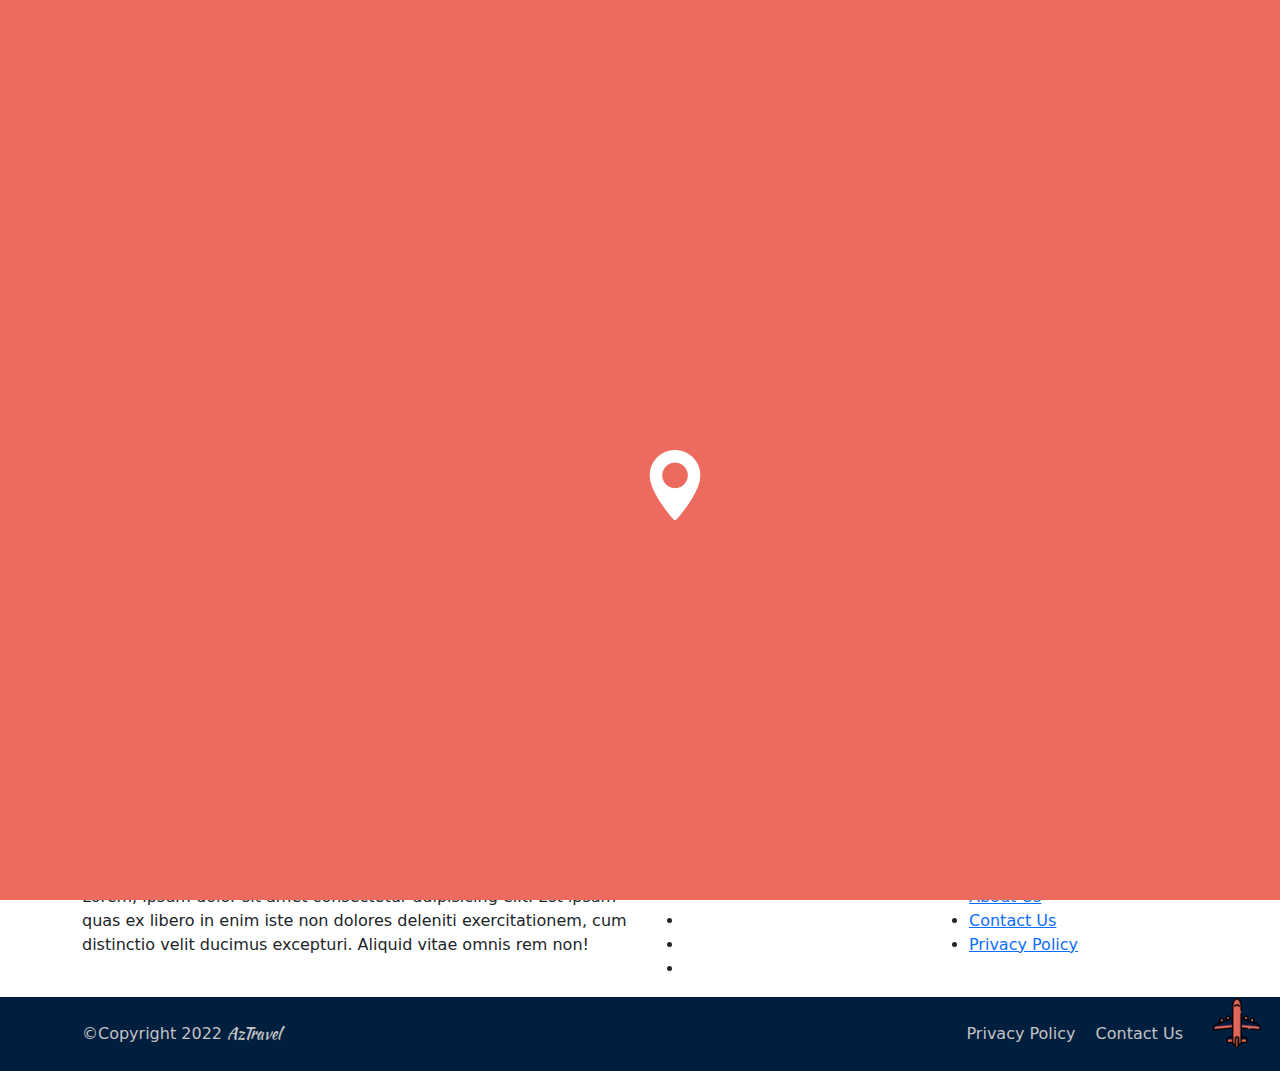
<file: about.html>
<!DOCTYPE html>
<html lang="en">

<head>
    <meta charset="UTF-8">
    <meta http-equiv="X-UA-Compatible" content="IE=edge">
    <meta name="viewport" content="width=device-width, initial-scale=1.0">
    <title>Document</title>
    <link href="https://fonts.googleapis.com/css2?family=Kaushan+Script&display=swap" rel="stylesheet">
    <link rel="stylesheet" href="https://pro.fontawesome.com/releases/v5.10.0/css/all.css"
        integrity="sha384-AYmEC3Yw5cVb3ZcuHtOA93w35dYTsvhLPVnYs9eStHfGJvOvKxVfELGroGkvsg+p" crossorigin="anonymous" />
    <link rel="stylesheet" href="vendors/bootstrap.css">
    <link rel="stylesheet" href="css/style.css">
</head>

<body>

    <div id="myLoader">

        <img class="pin" src="img/pin (1).png" alt="">
    </div>

      <!-- Header starts here -->

      <header id="header">
        <div class="container70">
            <div class="d-flex justify-content-between align-items-center">

                <!-- header-logo starts here -->
                <div class="header-logo ">
                    <div class=" d-flex align-items-center ">

                       
                            <img src="img/logo-new.png" alt="">

                            <h4>
                                Az<span>Travel</span>
                            </h4>
                     


                    </div>

                </div>
                <!-- header-logo ends here -->

                <!-- header-text starts here -->

                <div class="header-text">
                    <ul class="d-flex">

                        <li>
                            <a href="index.html">
                                Home

                            </a>
                        </li>

                        <li>
                            <a href="tours.html">
                                Destinations

                            </a>
                        </li>

                        <li>
                            <a href="#">
                                Experience

                            </a>
                        </li>

                        <li>
                            <a href="about.html">
                                About Us

                            </a>
                        </li>

                        <li>
                            <a href="contact.html">
                                Contact

                            </a>
                        </li>
                    </ul>

                </div>
                <!-- header-text ends here -->

                <!-- header-icons starts here -->
                <div class="header-icons">

                    <div class="d-flex">


                        <!-- header-language starts here -->
                        <div class="header-language">
                            <div class="language-top">
                                <div class="d-flex">
                                    <div class="language-left">

                                        <img class="img-fluid" src="img/1.png" alt="">
                                    </div>

                                    <span>ENG</span>
                                </div>
                            </div>


                            <div class="language-dropdown">


                                <div class="container">
                                    <ul>
                                        <li>

                                            <div class="languages">
                                                <div class="language-left">

                                                    <img class="img-fluid" src="img/2.png" alt="">


                                                </div>
                                                <span>
                                                    Azerbaijani
                                                </span>
                                            </div>


                                        </li>
                                        <li>

                                            <div class="languages">
                                                <div class="language-left">

                                                    <img class="img-fluid" src="img/3.png" alt="">
                                                </div>
                                                <span>
                                                    Russian
                                                </span>
                                            </div>



                                        </li>
                                    </ul>
                                </div>


                            </div>
                        </div>
                        <!-- header-language ends here -->

                        <!-- header-search starts here -->
                        <div class="header-search">

                            <div class="search-top">
                                <div class="search-icon active-icon">
                                    <i class="fas fa-search"></i>

                                </div>

                                <div class="x-icon">
                                    <i class="fas fa-search-minus"></i>
                                </div>

                            </div>


                            <div class="search-dropdown">

                                <div class="container">
                                    <div class="myInput">
                                        <div class="d-flex justify-content-between">
                                            <input type="text">
                                            <i class="fas fa-search"></i>

                                        </div>

                                    </div>
                                </div>

                            </div>
                        </div>
                        <!-- header-search ends here -->

                        <div class="header-login">
                            <a href="#"> Login</a>


                        </div>

                        <div class="header-signUp">
                            <a href="#">Sign up</a>
                        </div>


                    </div>
                </div>
                <!-- header-icons ends here -->


                <div class="header-mobile">

                    <img class="drop-image" src="img/menu.png" alt="">



                </div>

                <div class="mobile-drop">


                    <div class="drop-close">
                        <img src="img/cancel.png" alt="">
                    </div>
                    <div class="drop-top">

                        <input type="text">
                        <i class="fas fa-search"></i>




                    </div>

                    <ul>
                        <li><a href="#">Destinations</a></li>
                        <li><a href="#">Experience</a></li>
                        <li><a href="#">About Us</a></li>
                        <li><a href="#">Contact</a></li>
                        <li><a href="#">Login</a></li>
                        <li><a href="#">Sign up</a></li>

                    </ul>

                </div>


            </div>

        </div>
    </header>
    <!-- Header ends here -->



    <!-- BacFixed start -->
    <section id="aboutFixed">
        <div class="container">
            <div class="row align-items-center justify-content-between">
                <div class="text">

                    <h2>About Us</h2>
                </div>
            </div>
        </div>

    </section>
    <!-- BacFixed end -->
    <!-- Intro start -->
    <section id="intro">
        <div class="container">
            <div class="row">
                <div class="col-lg-6">
                    <div class="text">
                        <span>GET TO KNOW</span>
                        <h1>Our Intro</h1>
                        <p class="desc">
                            The Republic of Azerbaijan is located in the east of the South Caucasus, south-west of the
                            Caspian Sea. The total area of 86 sq. km. The territory of the Azerbaijan Republic is from
                            north to south for 440 km and from west to east - 450 km. Azerbaijan shares borders with
                            Russia in the north (390 km), Georgia to the north-west (471 km), with Armenia in the west
                            (471 km), with Turkey in the south-west (15 km) and Iran in the south (765 km ). The length
                            of the land borders of the republic is 2647 km, 816 km sea borders.
                            <br>
                            <br>

                            <strong>
                            The capital of Azerbaijan, Baku city.
                                
                            </strong>

                            <br>
                            <br>


                            Nearly half of the territory of Azerbaijan occupied by mountains. In the north - the ridge
                            of the Greater Caucasus in the south - the ridge of the Lesser Caucasus and the Kura
                            lowlands in the south-east - Talish Mountains. The major minerals of the country - oil, gas,
                            polimetal, the deposits of iron, aluminum, cobalt, mineral water. On the territory of the
                            Republic of Azerbaijan there are 8 climatic zones out of 11 possible. The territory of the
                            republic has numerous river resources, rich in flora and rare fauna.

                            The first Azerbaijan Democratic Republic on the territory of Azerbaijan was proclaimed on 28
                            May 1918 and lasted 23 months. April 28, 1920 in the Azerbaijan was established Soviet power
                            and it lasted until 1991. October 18, 1991 the Milli Majlis of the Republic of Azerbaijan
                            adopted the Constitutional Act on State Independence of Azerbaijan Republic and proclaimed
                            himself the heritor of Azerbaijan Democratic Republic.
                        </p>
                    </div>
                </div>
                <div class="col-lg-6">
                    <div class="imgWrapper">
                        <div class="imgbox">
                            <img class="img-fluid" src="img/maxresdefault.jpg" alt="">
                        </div>
                    </div>
                </div>
            </div>
        </div>
    </section>
    <!-- Intro end -->

    <footer id="footer">

        <!-- footer-top starts here -->
        <div class="footer-top">
            <div class="container">
                <div class="row">
                    <div class="col-6">
                        <div class="footer-about">
                            <h4>
                                About Us
                            </h4>

                            <span>Lorem, ipsum dolor sit amet consectetur adipisicing elit. Est ipsam quas ex libero in
                                enim iste non dolores deleniti exercitationem, cum distinctio velit ducimus excepturi.
                                Aliquid vitae omnis rem non!</span>
                        </div>
                    </div>

                    <div class="col-3">
                        <div class="footer-socials">

                            <h4>
                                Follow Us :
                            </h4>
                            <ul class="social-icons">
                                <li><a class="facebook" href="#"><i class="fab fa-facebook-f"></i></a></li>
                                <li><a class="twitter" href="#"><i class="fab fa-twitter"></i></a></li>
                                <li><a class="dribbble" href="#"><i class="fab fa-dribbble"></i></a></li>
                                <li><a class="linkedin" href="#"><i class="fab fa-linkedin"></i></a></li>
                            </ul>
                        </div>
                    </div>

                    <div class="col-3">
                        <div class="footer-quicks">
                            <h4>Quick Links</h4>
                            <ul class="footer-links">
                                <li><a href="#">About Us</a></li>
                                <li><a href="#">Contact Us</a></li>
                                <li><a href="#">Privacy Policy</a></li>
                            </ul>
                        </div>

                    </div>
                </div>
            </div>

        </div>
        <!-- footer-top starts here -->


        <!-- footer-copyright start -->

        <div class="footer-copyright">
            <div class="container">
                <div class="d-flex justify-content-between align-items-center">

                    <div class="copyright-left">
                        <span>

                            ©Copyright 2022 <a href="#">AzTravel</a>
                        </span>
                    </div>

                    <div class="copyright-right">
                        <a href="#">
                            Privacy Policy
                        </a>

                        <a href="#">
                            Contact Us
                        </a>
                    </div>

                </div>
            </div>
        </div>


        <!-- footer-copyright end -->

    </footer>


    <div class="scrollBtn">
        <img src="img/airplane.png" alt="">

    </div>

    <script src="vendors/jquery-3.6.0.js"></script>
    <script src="js/main.js"></script>

</body>

</html>
</file>
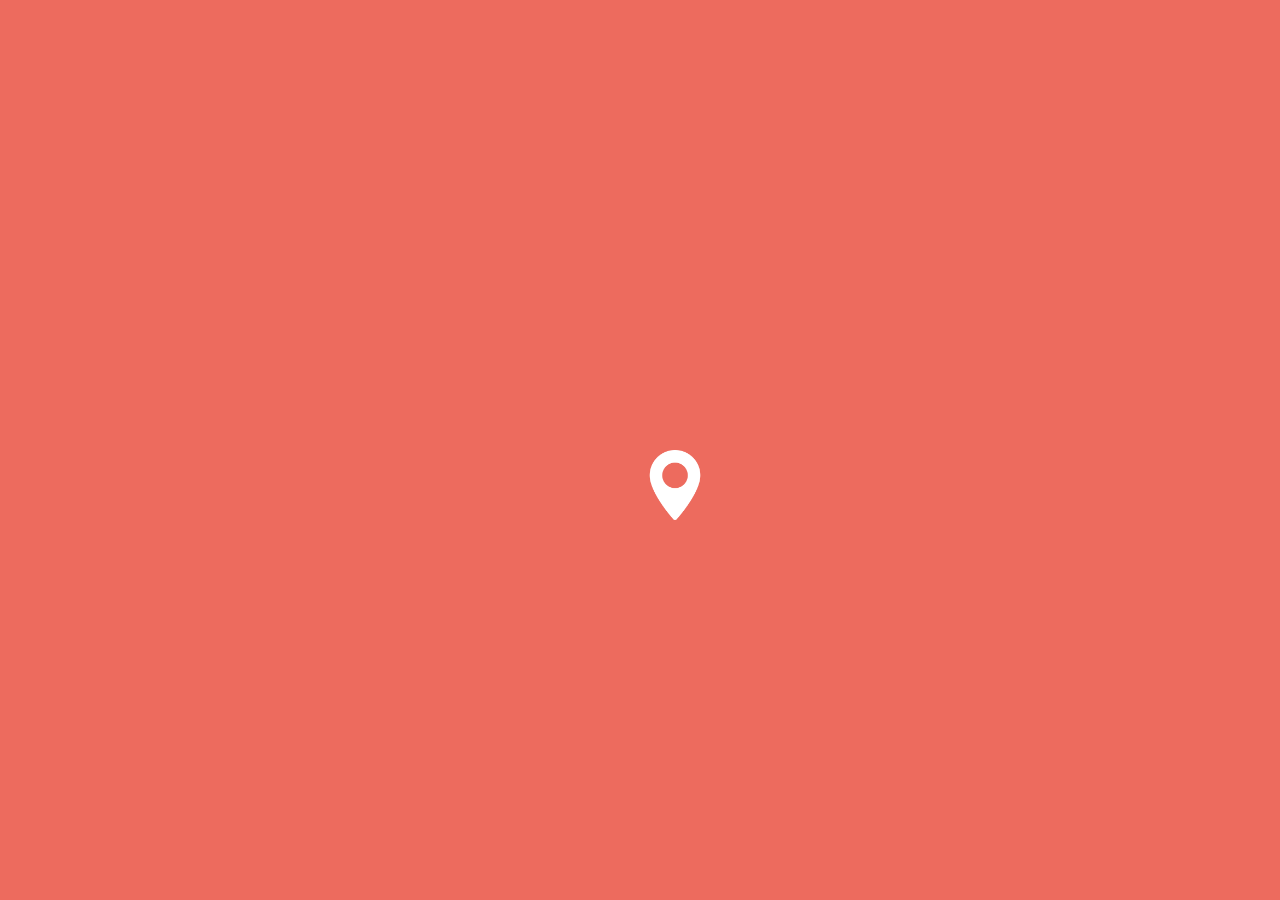
<file: contact.html>
<!DOCTYPE html>
<html lang="en">

<head>
    <meta charset="UTF-8">
    <meta http-equiv="X-UA-Compatible" content="IE=edge">
    <meta name="viewport" content="width=device-width, initial-scale=1.0">
    <title>Document</title>
    <link rel="stylesheet" href="https://cdnjs.cloudflare.com/ajax/libs/font-awesome/6.0.0-beta3/css/all.min.css">
    <link href="https://fonts.googleapis.com/css2?family=Kaushan+Script&display=swap" rel="stylesheet">
    <link rel="stylesheet" href="vendors/slick-theme.css">
    <link rel="stylesheet" href="vendors/slick.css">
    <link rel="stylesheet" href="vendors/bootstrap.css">
    <link rel="stylesheet" href="css/style.css">
</head>

<body>
    <div id="myLoader">

        <img class="pin" src="img/pin (1).png" alt="">
    </div>

  <!-- Header starts here -->

  <header id="header">
    <div class="container70">
        <div class="d-flex justify-content-between align-items-center">

            <!-- header-logo starts here -->
            <div class="header-logo ">
                <div class=" d-flex align-items-center ">

                   
                        <img src="img/logo-new.png" alt="">

                        <h4>
                            Az<span>Travel</span>
                        </h4>
                 


                </div>

            </div>
            <!-- header-logo ends here -->

            <!-- header-text starts here -->

            <div class="header-text">
                <ul class="d-flex">

                    <li>
                        <a href="index.html">
                            Home

                        </a>
                    </li>

                    <li>
                        <a href="tours.html">
                            Destinations

                        </a>
                    </li>

                    <li>
                        <a href="#">
                            Experience

                        </a>
                    </li>

                    <li>
                        <a href="about.html">
                            About Us

                        </a>
                    </li>

                    <li>
                        <a href="contact.html">
                            Contact

                        </a>
                    </li>
                </ul>

            </div>
            <!-- header-text ends here -->

            <!-- header-icons starts here -->
            <div class="header-icons">

                <div class="d-flex">


                    <!-- header-language starts here -->
                    <div class="header-language">
                        <div class="language-top">
                            <div class="d-flex">
                                <div class="language-left">

                                    <img class="img-fluid" src="img/1.png" alt="">
                                </div>

                                <span>ENG</span>
                            </div>
                        </div>


                        <div class="language-dropdown">


                            <div class="container">
                                <ul>
                                    <li>

                                        <div class="languages">
                                            <div class="language-left">

                                                <img class="img-fluid" src="img/2.png" alt="">


                                            </div>
                                            <span>
                                                Azerbaijani
                                            </span>
                                        </div>


                                    </li>
                                    <li>

                                        <div class="languages">
                                            <div class="language-left">

                                                <img class="img-fluid" src="img/3.png" alt="">
                                            </div>
                                            <span>
                                                Russian
                                            </span>
                                        </div>



                                    </li>
                                </ul>
                            </div>


                        </div>
                    </div>
                    <!-- header-language ends here -->

                    <!-- header-search starts here -->
                    <div class="header-search">

                        <div class="search-top">
                            <div class="search-icon active-icon">
                                <i class="fas fa-search"></i>

                            </div>

                            <div class="x-icon">
                                <i class="fas fa-search-minus"></i>
                            </div>

                        </div>


                        <div class="search-dropdown">

                            <div class="container">
                                <div class="myInput">
                                    <div class="d-flex justify-content-between">
                                        <input type="text">
                                        <i class="fas fa-search"></i>

                                    </div>

                                </div>
                            </div>

                        </div>
                    </div>
                    <!-- header-search ends here -->

                    <div class="header-login">
                        <a href="#"> Login</a>


                    </div>

                    <div class="header-signUp">
                        <a href="#">Sign up</a>
                    </div>


                </div>
            </div>
            <!-- header-icons ends here -->


            <div class="header-mobile">

                <img class="drop-image" src="img/menu.png" alt="">



            </div>

            <div class="mobile-drop">


                <div class="drop-close">
                    <img src="img/cancel.png" alt="">
                </div>
                <div class="drop-top">

                    <input type="text">
                    <i class="fas fa-search"></i>




                </div>

                <ul>
                    <li><a href="#">Destinations</a></li>
                    <li><a href="#">Experience</a></li>
                    <li><a href="#">About Us</a></li>
                    <li><a href="#">Contact</a></li>
                    <li><a href="#">Login</a></li>
                    <li><a href="#">Sign up</a></li>

                </ul>

            </div>


        </div>

    </div>
</header>
<!-- Header ends here -->


    <!-- contactFixed start -->
    <section id="contactFixed">
        <div class="container">
            <div class="row align-items-center justify-content-between">
                <div class="text">

                    <h2>Contact</h2>
                </div>
            </div>
        </div>

    </section>
    <!-- ContactFixed end -->

    <!-- Detail start -->
    <section id="contact">
        <div class="container">
            <div class="row">
                <div class="col-lg-4">
                    <label for="#">Contact Information</label>
                    <div class="left">
                        <div class="top-left d-flex align-items-center">
                            <ul class="list-unstyled">
                                <li><img width="30px" src="img/address.png" alt=""></i>
                                    Baku, Azerbaijan</li>
                                <li><img width="25px" src="img/phone.png" alt=""></i>
                                    +994 (12) 000 00 00
                                </li>
                                <li><img width="25px" src="img/email.png" alt=""></i>
                                    aztravel@test.com
                                </li>
                            </ul>
                        </div>
                        <hr>
                        <span>Follow us on our social media
                            Accounts </span>
                        <div class="top-right d-flex align-items-center">
                            <ul class="d-flex list-unstyled">
                                <li><a href=""><i class="fab fa-facebook first"></i></a></li>
                                <li><a href=""><i class="fab fa-twitter second"></i></a></li>
                                <li><a href=""><i class="fab fa-instagram third"></i></a></li>
                                <li><a href=""><i class="fab fa-youtube fourth"></i></a></li>
                                <li><a href=""><i class="fab fa-linkedin fifth"></i></a></li>
                                <li><a href=""><i class="fab fa-whatsapp eighth"></i></a></li>
                            </ul>
                        </div>
                    </div>
                </div>
                <div class="col-lg-8">
                    <div class="contact-right-message">


                        <label for="#">Drop Us A Message</label>
                        <form>
                            <div class="mb-3">
                                <input type="text" class="form-control" placeholder="First Name" id="exampleInputEmail1"
                                    aria-describedby="emailHelp">
                            </div>
                            <div class="mb-3">
                                <input type="text" class="form-control" placeholder="Last Name"
                                    id="exampleInputPassword1">
                            </div>
                            <div class="mb-3">
                                <input type="email" class="form-control" placeholder="Email address"
                                    id="exampleInputPassword1">
                            </div>
                            <div class="mb-3">
                                <input type="number" class="form-control" placeholder="Phone"
                                    id="exampleInputPassword1">
                            </div>
                            <div class="mb-3">
                                <textarea class="form-control" placeholder="Detailed Message"
                                    id="exampleFormControlTextarea1" rows="3"></textarea>
                            </div>
                            <div class="form-check">
                                <input class="form-check-input" type="checkbox" value="" id="flexCheckDefault">
                                <span class="">I Agree To The <a href="#" target="_blank" class="text-danger">Terms
                                        &amp; Conditions</a> And Privacy
                                    Policy.</span>
                                </label>
                            </div>
                            <button type="submit" class="btn btn-danger Add my-2"> Send Message </button>
                        </form>
                    </div>
                </div>
            </div>
        </div>
    </section>
    <!-- Detail end -->


<!-- footer-starts-here -->
    <footer id="footer">

        <!-- footer-top starts here -->
        <div class="footer-top">
            <div class="container">
                <div class="row">
                    <div class="col-6">
                        <div class="footer-about">
                            <h4>
                                About Us
                            </h4>

                            <span>Lorem, ipsum dolor sit amet consectetur adipisicing elit. Est ipsam quas ex libero in
                                enim iste non dolores deleniti exercitationem, cum distinctio velit ducimus excepturi.
                                Aliquid vitae omnis rem non!</span>
                        </div>
                    </div>

                    <div class="col-3">
                        <div class="footer-socials">

                            <h4>
                                Follow Us :
                            </h4>
                            <ul class="social-icons">
                                <li><a class="facebook" href="#"><i class="fab fa-facebook-f"></i></a></li>
                                <li><a class="twitter" href="#"><i class="fab fa-twitter"></i></a></li>
                                <li><a class="dribbble" href="#"><i class="fab fa-dribbble"></i></a></li>
                                <li><a class="linkedin" href="#"><i class="fab fa-linkedin"></i></a></li>
                            </ul>
                        </div>
                    </div>

                    <div class="col-3">
                        <div class="footer-quicks">
                            <h4>Quick Links</h4>
                            <ul class="footer-links">
                                <li><a href="#">About Us</a></li>
                                <li><a href="#">Contact Us</a></li>
                                <li><a href="#">Privacy Policy</a></li>
                            </ul>
                        </div>

                    </div>
                </div>
            </div>

        </div>
        <!-- footer-top starts here -->


        <!-- footer-copyright start -->

        <div class="footer-copyright">
            <div class="container">
                <div class="d-flex justify-content-between align-items-center">

                    <div class="copyright-left">
                        <span>

                            ©Copyright 2022 <a href="#">AzTravel</a>
                        </span>
                    </div>

                    <div class="copyright-right">
                        <a href="#">
                            Privacy Policy
                        </a>

                        <a href="#">
                            Contact Us
                        </a>
                    </div>

                </div>
            </div>
        </div>


        <!-- footer-copyright end -->

    </footer>
    <!-- footer-starts-here -->


    <div class="scrollBtn">
        <img src="img/airplane.png" alt="">

    </div>

    <script src="vendors/jquery-3.6.0.js"></script>
    <script src="vendors/slick.min.js"></script>
    <script src="vendors/bootstrap.bundle.js"></script>
    <script src="js/main.js"></script>
</body>

</html>
</file>
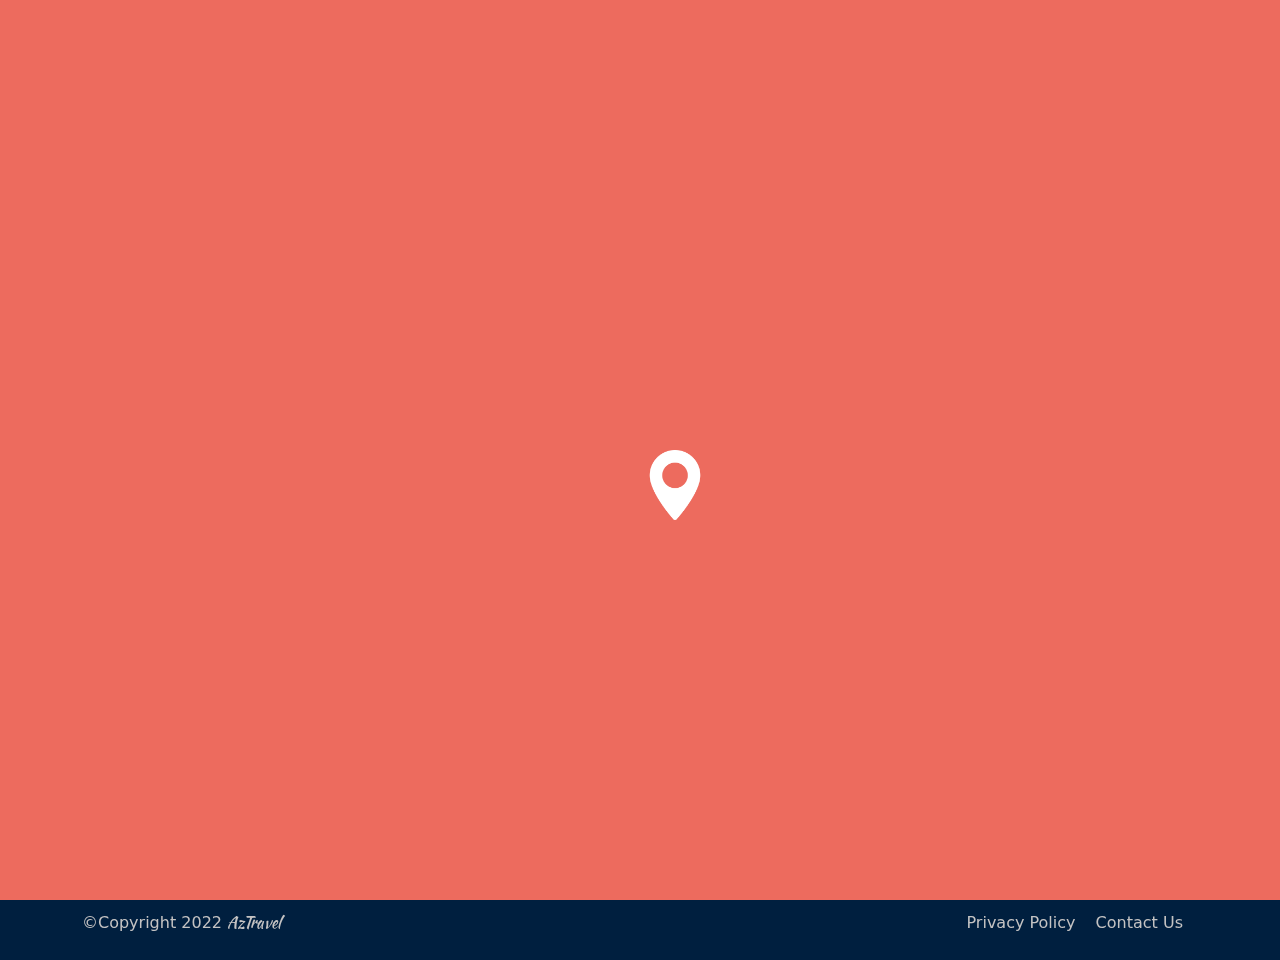
<file: tours.html>
<!DOCTYPE html>
<html lang="en">

<head>
    <meta charset="UTF-8">
    <meta http-equiv="X-UA-Compatible" content="IE=edge">
    <meta name="viewport" content="width=device-width, initial-scale=1.0">
    <title>AzTravel - Destinations</title>
    <link rel="shorcut icon" href="img/Logo.png">

    <link href="https://fonts.googleapis.com/css2?family=Kaushan+Script&display=swap" rel="stylesheet">
    <link rel="stylesheet" href="https://pro.fontawesome.com/releases/v5.10.0/css/all.css"
        integrity="sha384-AYmEC3Yw5cVb3ZcuHtOA93w35dYTsvhLPVnYs9eStHfGJvOvKxVfELGroGkvsg+p" crossorigin="anonymous" />
    <link rel="stylesheet" href="vendors/slick-theme.css">
    <link rel="stylesheet" href="vendors/slick.css">
    <link rel="stylesheet" href="vendors/bootstrap.css">
    <link rel="stylesheet" href="css/style.css">
</head>

<body>


    <div id="myLoader">

        <img class="pin" src="img/pin (1).png" alt="">
    </div>
  <!-- Header starts here -->

  <header id="header">
    <div class="container70">
        <div class="d-flex justify-content-between align-items-center">

            <!-- header-logo starts here -->
            <div class="header-logo ">
                <div class=" d-flex align-items-center ">

                   
                        <img src="img/logo-new.png" alt="">

                        <h4>
                            Az<span>Travel</span>
                        </h4>
                 


                </div>

            </div>
            <!-- header-logo ends here -->

            <!-- header-text starts here -->

            <div class="header-text">
                <ul class="d-flex">

                    <li>
                        <a href="index.html">
                            Home

                        </a>
                    </li>

                    <li>
                        <a href="tours.html">
                            Destinations

                        </a>
                    </li>

                    <li>
                        <a href="#">
                            Experience

                        </a>
                    </li>

                    <li>
                        <a href="about.html">
                            About Us

                        </a>
                    </li>

                    <li>
                        <a href="contact.html">
                            Contact

                        </a>
                    </li>
                </ul>

            </div>
            <!-- header-text ends here -->

            <!-- header-icons starts here -->
            <div class="header-icons">

                <div class="d-flex">


                    <!-- header-language starts here -->
                    <div class="header-language">
                        <div class="language-top">
                            <div class="d-flex">
                                <div class="language-left">

                                    <img class="img-fluid" src="img/1.png" alt="">
                                </div>

                                <span>ENG</span>
                            </div>
                        </div>


                        <div class="language-dropdown">


                            <div class="container">
                                <ul>
                                    <li>

                                        <div class="languages">
                                            <div class="language-left">

                                                <img class="img-fluid" src="img/2.png" alt="">


                                            </div>
                                            <span>
                                                Azerbaijani
                                            </span>
                                        </div>


                                    </li>
                                    <li>

                                        <div class="languages">
                                            <div class="language-left">

                                                <img class="img-fluid" src="img/3.png" alt="">
                                            </div>
                                            <span>
                                                Russian
                                            </span>
                                        </div>



                                    </li>
                                </ul>
                            </div>


                        </div>
                    </div>
                    <!-- header-language ends here -->

                    <!-- header-search starts here -->
                    <div class="header-search">

                        <div class="search-top">
                            <div class="search-icon active-icon">
                                <i class="fas fa-search"></i>

                            </div>

                            <div class="x-icon">
                                <i class="fas fa-search-minus"></i>
                            </div>

                        </div>


                        <div class="search-dropdown">

                            <div class="container">
                                <div class="myInput">
                                    <div class="d-flex justify-content-between">
                                        <input type="text">
                                        <i class="fas fa-search"></i>

                                    </div>

                                </div>
                            </div>

                        </div>
                    </div>
                    <!-- header-search ends here -->

                    <div class="header-login">
                        <a href="#"> Login</a>


                    </div>

                    <div class="header-signUp">
                        <a href="#">Sign up</a>
                    </div>


                </div>
            </div>
            <!-- header-icons ends here -->


            <div class="header-mobile">

                <img class="drop-image" src="img/menu.png" alt="">



            </div>

            <div class="mobile-drop">


                <div class="drop-close">
                    <img src="img/cancel.png" alt="">
                </div>
                <div class="drop-top">

                    <input type="text">
                    <i class="fas fa-search"></i>




                </div>

                <ul>
                    <li><a href="#">Destinations</a></li>
                    <li><a href="#">Experience</a></li>
                    <li><a href="#">About Us</a></li>
                    <li><a href="#">Contact</a></li>
                    <li><a href="#">Login</a></li>
                    <li><a href="#">Sign up</a></li>

                </ul>

            </div>


        </div>

    </div>
</header>
<!-- Header ends here -->


    <!-- destinationsFixed start -->
    <section id="destinationsFixed">
        <div class="container">
            <div class="row align-items-center justify-content-between">
                <div class="text">

                    <h2>Destinations</h2>
                </div>
            </div>
        </div>

    </section>
    <!-- destinationsFixed end -->


    <div id="destinations">
        <div class="container">
            <div class="row">
                <div class="col-lg-12">

                    <div class="dest-box">

                        <div class="row">
                            <div class="col-lg-6">
                                <div class="dest-text">

                                    <h4>Baku - Gakh</h4>

                                    <span>Multicultural Gakh in north-west Azerbaijan is scattered with the relics of
                                        ancient churches and towers. Enjoy wandering around the charming city centre and
                                        discovering some culinary curiosities. Definitely visit the quaint village of
                                        Ilisu which was once its very own tiny sultanate, and from there you can hike to
                                        photogenic ramparts, amazing viewpoints and spectacular waterfalls.

                                    </span>

                                    <br>

                                    <div class="left-body">
                                        <div class="d-flex justify-content-between">
                                            <div class="myUl">
                                                <ul>
                                                    <li>
                                                        Distance: <span>340 km</span> 
                                                    </li>
                                                    <li>
                                                        Duration: <span>4 hours, 45 minutes</span> 
                                                    </li>
                                                    <li>
                                                        Ticket Fee: <span>35 AZN (1 direction)</span> 
                                                    </li>

                                                    <li>
                                                        Hotel Fee: <span>60 AZN (per night)</span> 
                                                    </li>
                                                </ul>
                                            </div>

                                            <div class="myButton">
                                                <a href="#">
                                                    Save up to 60%
                                                </a>


                                            </div>



                                        </div>


                                    </div>



                                </div>
                            </div>

                            <div class="col-lg-6">
                                <div class="dest-map">
                                    <iframe
                                        src="https://www.google.com/maps/embed?pb=!1m28!1m12!1m3!1d1549217.9600069462!2d47.2706731507!3d40.67801574345504!2m3!1f0!2f0!3f0!3m2!1i1024!2i768!4f13.1!4m13!3e0!4m5!1s0x40307d6bd6211cf9%3A0x343f6b5e7ae56c6b!2sBaku!3m2!1d40.409261699999995!2d49.8670924!4m5!1s0x4047bddb8deb2619%3A0x8b2000bbc219140d!2sQax%2C%20Az%C9%99rbaycan!3m2!1d41.4206827!2d46.9320184!5e0!3m2!1saz!2s!4v1642918069864!5m2!1saz!2s"></iframe>

                                </div>

                            </div>
                        </div>
                    </div>
                </div>


                <div class="col-lg-12">

                    <div class="dest-box">

                        <div class="row">


                            <div class="col-lg-6">
                                <div class="dest-map">
                                    <iframe
                                        src="https://www.google.com/maps/embed?pb=!1m28!1m12!1m3!1d777009.5399094174!2d48.08148041435883!3d40.47098368104405!2m3!1f0!2f0!3f0!3m2!1i1024!2i768!4f13.1!4m13!3e0!4m5!1s0x40307d6bd6211cf9%3A0x343f6b5e7ae56c6b!2zQmFrxLE!3m2!1d40.409261699999995!2d49.8670924!4m5!1s0x4038488670692307%3A0x58abd44915c9b8ac!2zUcmZYsmZbMmZLCBBesmZcmJheWNhbg!3m2!1d40.9981633!2d47.8699826!5e0!3m2!1saz!2s!4v1642921885906!5m2!1saz!2s"></iframe>
                                </div>

                            </div>

                            <div class="col-lg-6">
                                <div class="dest-text">

                                    <h4>Baku - Gabala</h4>

                                    <span>Gabala is one of the oldest cities of Azerbaijan, possessing over 2-thousand
                                        years of history. At the same time, the region has always been an integral part
                                        of Azerbaijan, which left an as bright mark in Azerbaijan’s history as Baku,
                                        Ganja and some other cities did. Gabala was the capital of Shirvan and Shaki
                                        Khans, additionally, the Kutkashen was created on the territory of Gabala in the
                                        18th century.

                                    </span>

                                    <br>

                                    <div class="left-body">
                                        <div class="d-flex justify-content-between">
                                            <div class="myUl">
                                                <ul>
                                                    <li>
                                                        Distance: <span>340 km</span> 
                                                    </li>
                                                    <li>
                                                        Duration: <span>4 hours, 45 minutes</span> 
                                                    </li>
                                                    <li>
                                                        Ticket Fee: <span>35 AZN (1 direction)</span> 
                                                    </li>

                                                    <li>
                                                        Hotel Fee: <span>60 AZN (per night)</span> 
                                                    </li>
                                                </ul>
                                            </div>

                                            <div class="myButton">
                                                <a href="#">
                                                    Save up to 60%
                                                </a>


                                            </div>



                                        </div>


                                    </div>



                                </div>
                            </div>
                        </div>
                    </div>
                </div>


            </div>
        </div>
    </div>


    <footer id="footer">

        <!-- footer-top starts here -->
        <div class="footer-top">
            <div class="container">
                <div class="row">
                    <div class="col-6">
                        <div class="footer-about">
                            <h4>
                                About Us
                            </h4>

                            <span>Lorem, ipsum dolor sit amet consectetur adipisicing elit. Est ipsam quas ex libero in
                                enim iste non dolores deleniti exercitationem, cum distinctio velit ducimus excepturi.
                                Aliquid vitae omnis rem non!</span>
                        </div>
                    </div>

                    <div class="col-3">
                        <div class="footer-socials">

                            <h4>
                                Follow Us :
                            </h4>
                            <ul class="social-icons">
                                <li><a class="facebook" href="#"><i class="fab fa-facebook-f"></i></a></li>
                                <li><a class="twitter" href="#"><i class="fab fa-twitter"></i></a></li>
                                <li><a class="dribbble" href="#"><i class="fab fa-dribbble"></i></a></li>
                                <li><a class="linkedin" href="#"><i class="fab fa-linkedin"></i></a></li>
                            </ul>
                        </div>
                    </div>

                    <div class="col-3">
                        <div class="footer-quicks">
                            <h4>Quick Links</h4>
                            <ul class="footer-links">
                                <li><a href="#">About Us</a></li>
                                <li><a href="#">Contact Us</a></li>
                                <li><a href="#">Privacy Policy</a></li>
                            </ul>
                        </div>

                    </div>
                </div>
            </div>

        </div>
        <!-- footer-top starts here -->


        <!-- footer-copyright start -->

        <div class="footer-copyright">
            <div class="container">
                <div class="d-flex justify-content-between align-items-center">

                    <div class="copyright-left">
                        <span>

                            ©Copyright 2022 <a href="#">AzTravel</a>
                        </span>
                    </div>

                    <div class="copyright-right">
                        <a href="#">
                            Privacy Policy
                        </a>

                        <a href="#">
                            Contact Us
                        </a>
                    </div>

                </div>
            </div>
        </div>


        <!-- footer-copyright end -->

    </footer>


    <div class="scrollBtn">
        <img src="img/airplane.png" alt="">

    </div>


    <script src="vendors/jquery-3.6.0.js"></script>
    <script src="vendors/slick.min.js"></script>
    <script src="vendors/bootstrap.bundle.js"></script>
    <script src="js/main.js"></script>
</body>

</html>
</file>
<file: css/style.css>
* {
  padding: 0;
  margin: 0;
  box-sizing: border-box;
}

.container70 {
  width: 70%;
  margin: auto;
}

header#header {
  width: 100%;
  background-color: #001F3F;
  color: #ffffff;
}
header#header .header-logo img {
  width: 70px;
}
header#header .header-logo h4 {
  font-family: "Kaushan Script", cursive;
  padding-left: 10px;
}
header#header .header-logo h4 span {
  color: #ED6B5E;
}
header#header .header-text ul {
  padding-top: 20px;
}
header#header .header-text ul li {
  list-style: none;
  margin-right: 20px;
  position: relative;
}
header#header .header-text ul li:hover::after {
  width: 100%;
}
header#header .header-text ul li::after {
  position: absolute;
  content: " ";
  left: 0;
  bottom: 0;
  width: 0;
  height: 1px;
  background-color: #ffffff;
  transition: 0.4s ease-in-out;
}
header#header .header-text ul li a {
  text-decoration: none;
  color: #ffffff;
  font-size: 16px;
}
header#header .header-language {
  position: relative;
}
header#header .header-language .language-top {
  cursor: pointer;
}
header#header .header-language .language-top span {
  padding-left: 5px;
}
header#header .header-language:hover .language-dropdown {
  visibility: visible;
  opacity: 1;
  top: 35px;
}
header#header .header-language .language-left {
  border-radius: 50%;
  border: 1px solid #ffffff;
  width: 25px;
  height: 25px;
  display: flex;
  justify-content: center;
  align-items: center;
}
header#header .header-language .language-dropdown {
  position: absolute;
  background-color: #ffffff;
  width: 150px;
  left: -15px;
  top: 90px;
  visibility: hidden;
  opacity: 0;
  transition: 0.5s ease-in-out;
  z-index: 50;
}
header#header .header-language .language-dropdown::before {
  position: absolute;
  width: 0;
  height: 0;
  content: "";
  border-top: 0;
  border-right: 8px solid transparent;
  border-bottom: 8px solid #ffffff;
  border-left: 8px solid transparent;
  top: -8px;
  left: 20px;
}
header#header .header-language .language-dropdown ul {
  padding: 0;
  margin: 0;
}
header#header .header-language .language-dropdown ul li {
  list-style: none;
  padding: 8px 0;
}
header#header .header-language .language-dropdown .languages {
  display: flex;
  cursor: pointer;
}
header#header .header-language .language-dropdown .languages span {
  font-size: 14px;
  font-weight: 400;
  padding-left: 5px;
  color: #000000;
}
header#header .header-search {
  display: flex;
  align-items: center;
  justify-content: center;
  margin-left: 15px;
  width: 25px;
  height: 25px;
  border-radius: 50%;
  background-color: #ffffff;
  position: relative;
}
header#header .header-search .search-top {
  cursor: pointer;
}
header#header .header-search .search-top .search-icon,
header#header .header-search .search-top .x-icon {
  display: none;
}
header#header .header-search .search-top .search-icon.active-icon,
header#header .header-search .search-top .x-icon.active-icon {
  display: block;
}
header#header .header-search .search-top i {
  color: #000000;
  font-weight: 400;
}
header#header .header-search .search-dropdown {
  position: absolute;
  background-color: #ffffff;
  width: 200px;
  height: 70px;
  right: -17px;
  top: 90px;
  visibility: hidden;
  opacity: 0;
  transition: 0.5s ease-in-out;
  display: flex;
  justify-content: center;
  align-items: center;
  z-index: 50;
}
header#header .header-search .search-dropdown::before {
  position: absolute;
  width: 0;
  height: 0;
  content: "";
  border-top: 0;
  border-right: 8px solid transparent;
  border-bottom: 8px solid #ffffff;
  border-left: 8px solid transparent;
  top: -8px;
  right: 20px;
}
header#header .header-search .search-dropdown .myInput {
  border: 1px solid #ccc;
  padding: 0 5px;
}
header#header .header-search .search-dropdown .myInput input {
  width: 70%;
  outline: none;
  border: none;
  caret-color: #ED6B5E;
  padding: 2px 5px;
}
header#header .header-search .search-dropdown .myInput i {
  color: #000000;
  padding-top: 5px;
}
header#header .header-search .search-dropdown.active-dropdown {
  visibility: visible;
  opacity: 1;
  top: 35px;
}
header#header .header-login a,
header#header .header-signUp a {
  text-decoration: none;
  color: #ffffff;
  padding-left: 10px;
  transition: 0.3s ease-in-out;
}
header#header .header-login a:hover,
header#header .header-signUp a:hover {
  color: #ED6B5E;
}
header#header .header-mobile {
  position: relative;
  display: none;
}
header#header .header-mobile .drop-image {
  width: 25px;
  cursor: pointer;
}
header#header .mobile-drop {
  position: absolute;
  width: 300px;
  background-color: #001F3F;
  z-index: 99;
  right: 0px;
  visibility: hidden;
  opacity: 0;
  top: -350px;
  transition: 0.5s ease-in-out;
}
header#header .mobile-drop.active-menu {
  top: 0;
  visibility: visible;
  opacity: 1;
}
header#header .mobile-drop .drop-close {
  display: flex;
  justify-content: end;
  padding-top: 15px;
  padding-right: 10px;
  cursor: pointer;
}
header#header .mobile-drop .drop-close img {
  width: 30px;
}
header#header .mobile-drop .drop-top {
  border: 1px solid #ccc;
  width: 60%;
  margin: auto;
  margin-top: 20px;
}
header#header .mobile-drop .drop-top input {
  width: 100%;
  outline: none;
  border: none;
  caret-color: #ED6B5E;
  padding: 2px 5px;
}
header#header .mobile-drop .drop-top i {
  position: absolute;
  color: #000000;
  padding-top: 5px;
  right: 25%;
}
header#header .mobile-drop ul {
  padding: 0;
  padding-top: 20px;
  text-align: center;
}
header#header .mobile-drop ul li {
  list-style: none;
  padding-bottom: 10px;
}
header#header .mobile-drop ul li a {
  text-decoration: none;
  color: #ffffff;
  font-size: 20px;
  transition: 0.3s ease-in-out;
}
header#header .mobile-drop ul li a:hover {
  color: #ED6B5E;
}

#video {
  position: relative;
  width: 100%;
}
#video .blurryVideo {
  position: absolute;
  width: 100%;
  height: 99.45%;
  top: 0;
  left: 0;
  background-color: #001F3F;
  opacity: 0.4;
}

.adventure {
  width: 100%;
  position: absolute;
  bottom: 50px;
}
.adventure .adventure-top {
  padding-top: 25px;
  text-align: center;
}
.adventure .adventure-top span {
  position: relative;
  font-size: 15px;
  font-weight: 700;
  line-height: 1.2;
  color: #ffffff;
}
.adventure .adventure-top span::before, .adventure .adventure-top span::after {
  position: absolute;
  content: " ";
  height: 3px;
  width: 40%;
  top: 50%;
  background-color: #ED6B5E;
}
.adventure .adventure-top span::before {
  left: -50%;
}
.adventure .adventure-top span::after {
  right: -50%;
}
.adventure .adventure-top h2 {
  padding-top: 15px;
  font-weight: 500;
  color: #ffffff;
}
.adventure .adventure-bottom {
  padding-top: 25px;
}
.adventure .adventure-bottom .adventure-box {
  border: 1px solid #D9D9D9;
  text-align: center;
  padding-top: 10px;
}
.adventure .adventure-bottom .adventure-box img {
  width: 90px;
}
.adventure .adventure-bottom .adventure-box h4 {
  padding-top: 7px;
  font-size: 18px;
  color: #ffffff;
}
.adventure .adventure-bottom .adventure-box p {
  color: #ffffff;
}

footer#footer {
  width: 100%;
}
footer#footer .footer-copyright {
  width: 100%;
  background-color: #001F3F;
  padding: 25px 0;
}
footer#footer .footer-copyright .copyright-left span {
  color: #C4C3C3;
}
footer#footer .footer-copyright .copyright-left span a {
  text-decoration: none;
  color: #C4C3C3;
  transition: 0.3s ease-in-out;
  font-family: "Kaushan Script", cursive;
}
footer#footer .footer-copyright .copyright-left span a:hover {
  color: #ED6B5E;
}
footer#footer .footer-copyright .copyright-right a {
  text-decoration: none;
  color: #C4C3C3;
  padding-right: 15px;
  transition: 0.3s ease-in-out;
}
footer#footer .footer-copyright .copyright-right a:hover {
  color: #ED6B5E;
}

@media (max-width: 1200px) {
  #header .header-icons .header-language,
#header .header-icons .header-search {
    display: none;
  }

  #video .adventure .adventure-bottom .adventure-box h4 {
    font-size: 16px;
  }
}
@media (max-width: 992px) {
  #header .header-text,
#header .header-icons {
    display: none;
  }
  #header .header-mobile {
    display: block !important;
  }

  #video .adventure .adventure-top span {
    font-size: 10px;
  }
  #video .adventure .adventure-top h2 {
    font-size: 18px;
  }
  #video .adventure .adventure-bottom .adventure-box img {
    width: 50px;
  }
  #video .adventure .adventure-bottom .adventure-box p {
    font-size: 12px;
  }
}
@media (max-width: 768px) {
  #video .adventure .adventure-top span {
    font-size: 10px;
  }
  #video .adventure .adventure-top h2 {
    font-size: 18px;
  }
  #video .adventure .adventure-bottom .adventure-box {
    border: none;
  }
  #video .adventure .adventure-bottom .adventure-box img {
    width: 40px;
    padding: 5px;
  }
  #video .adventure .adventure-bottom .adventure-box h4 {
    display: none;
  }
  #video .adventure .adventure-bottom .adventure-box p {
    display: none;
  }
}
#myLoader {
  width: 100%;
  height: 100vh;
  position: absolute;
  top: 0;
  left: 0;
  z-index: 999;
  background-color: #ED6B5E;
}
#myLoader img {
  position: absolute;
  top: 50%;
  left: 50%;
  width: 70px;
  -webkit-animation: loaderAni 2s infinite;
          animation: loaderAni 2s infinite;
}

.scrollBtn {
  width: 55px;
  height: 55px;
  border-radius: 50%;
  position: fixed;
  right: 15px;
  bottom: -150px;
  display: flex;
  justify-content: center;
  align-items: center;
  transition: 0.6s ease-in-out;
  z-index: 999;
  opacity: 1;
  cursor: pointer;
  transition: 0.5s ease-in-out;
}
.scrollBtn.activeBtn {
  -webkit-animation: carAni 1.5s ease-in-out;
          animation: carAni 1.5s ease-in-out;
}
.scrollBtn:hover i {
  color: red;
}
.scrollBtn img {
  width: 50px;
}

@-webkit-keyframes loaderAni {
  0% {
    top: 50%;
  }
  50% {
    top: 43%;
  }
  100% {
    top: 50%;
  }
}

@keyframes loaderAni {
  0% {
    top: 50%;
  }
  50% {
    top: 43%;
  }
  100% {
    top: 50%;
  }
}
@-webkit-keyframes carAni {
  from {
    bottom: 3%;
  }
  to {
    bottom: 100%;
  }
}
@keyframes carAni {
  from {
    bottom: 3%;
  }
  to {
    bottom: 100%;
  }
}
#Location {
  padding: 80px 0;
}
#Location .top-head {
  text-align: center;
  margin: 0 auto;
}
#Location .top-head h2 {
  font-weight: 700;
  font-size: 2.3rem;
  padding: 5px 0;
  font-family: "Kaushan Script", cursive;
}
#Location .top-head h2 span {
  color: #CB1511;
}
#Location .top-head p {
  width: 700px;
  font-size: 18px;
  text-align: center;
  margin: 0 auto;
}
#Location .Location-item {
  padding: 60px 0;
  width: 285px;
  margin: 0 auto;
}
#Location .Location-item h3 {
  text-align: center;
  padding: 20px 0;
  font-weight: 700;
  color: #001F3F;
}
#Location .Location-item .photo {
  position: relative;
}
#Location .Location-item .photo img {
  -webkit-clip-path: polygon(50% 0%, 100% 25%, 100% 75%, 50% 100%, 0% 75%, 0% 25%);
          clip-path: polygon(50% 0%, 100% 25%, 100% 75%, 50% 100%, 0% 75%, 0% 25%);
  width: 310px;
  height: 300px;
  -o-object-fit: cover;
     object-fit: cover;
  cursor: pointer;
}
#Location .Location-item .photo::after {
  content: "";
  opacity: 0.3;
  width: 100%;
  height: 100%;
  position: absolute;
  z-index: 5;
  transition: all ease 0.2s;
  display: block;
  top: 50%;
  background: rgba(0, 0, 0, 0.7);
  transform: translateY(-50%);
  left: 0;
  margin: 0 auto;
  -webkit-clip-path: polygon(50% 0%, 100% 25%, 100% 75%, 50% 100%, 0% 75%, 0% 25%);
          clip-path: polygon(50% 0%, 100% 25%, 100% 75%, 50% 100%, 0% 75%, 0% 25%);
}
#Location .Location-item .photo:hover::after {
  width: 0%;
  height: 0%;
  left: 50%;
}

#Hotels {
  background-color: #F1F2F6;
  padding: 80px 0;
}
#Hotels .top-head {
  text-align: center;
}
#Hotels .top-head h2 {
  font-weight: 700;
  font-size: 2.3rem;
  padding: 5px 0;
  font-family: "Kaushan Script", cursive;
}
#Hotels .top-head h2 span {
  color: #CB1511;
}
#Hotels .top-head p {
  font-size: 18px;
  width: 470px;
  text-align: center;
  margin: 0 auto;
}
#Hotels #Tab {
  margin: 50px 30px;
  min-height: 400px;
}
#Hotels #Tab .Tab-top {
  text-align: center;
}
#Hotels #Tab .Tab-top button {
  padding: 12px 20px;
  background-color: #fff;
  color: #001F3F;
  cursor: pointer;
  border: none;
  border-radius: 10px;
  transition: 0.3s ease-in-out;
  box-shadow: 0 0 10px 0 #ccc;
  font-weight: 600;
  margin-left: 10px;
}
#Hotels #Tab .Tab-top button.active {
  background: #CB1511;
  color: #fff;
}
#Hotels #Tab .Tab-top .Tab-down {
  margin: 0 auto;
  padding: 20px;
}
#Hotels #Tab .Tab-top .Tab-down .content {
  display: none;
}
#Hotels #Tab .Tab-top .Tab-down .content.active {
  display: block;
}
#Hotels #Tab .Tab-top .Tab-down .content .content-item {
  background-color: #fff;
  padding: 20px 20px 50px 20px;
  border-radius: 10px;
  box-shadow: 0 0 5px 2px #ccc;
  position: relative;
}
#Hotels #Tab .Tab-top .Tab-down .content .content-item .stars {
  position: absolute;
  right: 25px;
  top: 20px;
}
#Hotels #Tab .Tab-top .Tab-down .content .content-item .stars i {
  margin: 0;
  padding: 0;
  line-height: 1;
  font-size: 12px;
  list-style: none;
  color: #CB1511;
  cursor: pointer;
}
#Hotels #Tab .Tab-top .Tab-down .content .content-item .stars i:hover {
  color: #fcd205;
}
#Hotels #Tab .Tab-top .Tab-down .content .content-item .img {
  position: relative;
}
#Hotels #Tab .Tab-top .Tab-down .content .content-item .img .open {
  position: absolute;
  left: 25px;
  top: 20px;
  cursor: pointer;
}
#Hotels #Tab .Tab-top .Tab-down .content .content-item .img .open span {
  background-color: #28A745;
  color: #fff;
  padding: 4px 6px;
  border-radius: 5px;
  font-size: 0.9rem;
}
#Hotels #Tab .Tab-top .Tab-down .content .content-item .img .icons {
  position: absolute;
  bottom: 10px;
  right: 10px;
  text-align: right;
}
#Hotels #Tab .Tab-top .Tab-down .content .content-item .img .icons span {
  padding: 4px 8px;
  border-radius: 5px;
  background-color: #001F3F;
  color: #fff;
  font-size: 0.8rem;
  font-weight: 700;
}
#Hotels #Tab .Tab-top .Tab-down .content .content-item .img .icons a {
  text-decoration: none;
  margin-left: 7px;
}
#Hotels #Tab .Tab-top .Tab-down .content .content-item .img .icons a i {
  padding: 6px 6px;
  border-radius: 5px;
  color: #fff;
  font-size: 0.8rem;
  transition: 0.3s ease-in-out;
}
#Hotels #Tab .Tab-top .Tab-down .content .content-item .img .icons a i:hover.heart {
  background-color: #CB1511;
}
#Hotels #Tab .Tab-top .Tab-down .content .content-item .img .icons a i:hover.plus {
  background-color: #001F3F;
}
#Hotels #Tab .Tab-top .Tab-down .content .content-item .img .icons a .heart {
  background-color: #001F3F;
}
#Hotels #Tab .Tab-top .Tab-down .content .content-item .img .icons a .plus {
  background-color: #CB1511;
}
#Hotels #Tab .Tab-top .Tab-down .content .content-item .middle {
  width: 100px;
  height: 80px;
  z-index: 2;
  margin: -50px auto 0;
  position: relative;
}
#Hotels #Tab .Tab-top .Tab-down .content .content-item .middle img {
  background: #fff;
  padding: 5px;
  border-radius: 50%;
  box-shadow: 0 0 5px 2px #888;
}
#Hotels #Tab .Tab-top .Tab-down .content .content-item .text {
  padding: 10px;
}
#Hotels #Tab .Tab-top .Tab-down .content .content-item .text h5 {
  color: #001F3F;
  padding: 15px 0;
  font-weight: bold;
  border-bottom: 1px solid #ccc;
  transition: 0.3s ease-in-out;
  cursor: pointer;
}
#Hotels #Tab .Tab-top .Tab-down .content .content-item .text h5:hover {
  color: #CB1511;
}
#Hotels #Tab .Tab-top .Tab-down .content .content-item .text h5 i {
  color: #28A745;
  font-size: 0.9rem;
}
#Hotels #Tab .Tab-top .Tab-down .content .content-item .text .location {
  padding: 15px;
  border-bottom: 1px solid #ccc;
}
#Hotels #Tab .Tab-top .Tab-down .content .content-item .text .location .img {
  padding: 12px;
  box-shadow: 0 0 10px 0 #ccc;
  border-radius: 50%;
}
#Hotels #Tab .Tab-top .Tab-down .content .content-item .text .location p {
  padding-left: 20px;
  font-size: 1rem;
  text-align: left;
}

#Map {
  border-top: 1px solid #3c1053;
}
#Map .sec-heading {
  background: url(../img/map.svg);
  background-repeat: no-repeat;
  background-position: 100% 0;
  color: #CB1511;
  font-size: 22px;
  font-weight: 500;
  line-height: 1.45;
  margin: 0 auto 29px auto;
  padding: 0;
  font-family: "Gilroy", "Arial", "Helvetica Neue", "Helvetica", sans-serif;
}
#Map .container {
  display: flex;
  flex-direction: row;
  flex-wrap: nowrap;
  justify-content: space-between;
  align-content: center;
  align-items: flex-start;
  margin: 0 auto;
  max-width: 1330px;
  min-height: 395px;
  padding: 0 15px;
  position: relative;
}
#Map .top {
  align-self: center;
  max-width: 47%;
  position: relative;
  text-align: left;
  z-index: 10;
}
#Map .top .text {
  padding: 40px 0;
}
#Map .top .text h1 {
  font-weight: 500;
  font-family: "Kaushan Script", cursive;
  font-weight: bold;
  color: #CB1511;
}
#Map .top .text h2 {
  color: #001F3F;
  font-weight: 0;
  font-family: "Kaushan Script", cursive;
}
#Map .top .text p {
  color: #CB1511;
}
#Map .category-item {
  background: #001F3F;
  color: #fff;
  height: 100%;
  font-weight: 500;
  margin-top: 50px;
}
#Map .category-item .thumbnail-text {
  padding: 15px 19px 9px;
}
#Map .category-item .thumbnail-text h4 {
  font-weight: bold;
}
#Map .category-item .thumbnail-text h4 a {
  color: #fff;
  margin: 0 0 11px;
  transition: 0.3s ease-in-out;
}
#Map .category-item .thumbnail-text h4 a:hover {
  color: #ff595a;
}
#Map .category-item .thumbnail-text p {
  font-size: 1rem;
}
#Map .category-item .thumbnail-text p a {
  color: #ff595a;
  border-bottom-width: 0;
  transition: opacity 0.3s;
}
#Map .category-item .thumbnail-text p a:hover {
  opacity: 0.5;
}

#Dish {
  background-color: #F1F2F6;
  margin-top: 80px;
}
#Dish .top-head {
  text-align: center;
  padding: 40px 0;
  width: 600px;
  margin: auto;
}
#Dish .top-head h2 {
  font-weight: 700;
  font-size: 2.3rem;
  padding: 5px 0;
  font-family: "Kaushan Script", cursive;
}
#Dish .top-head h2 span {
  color: #CB1511;
}
#Dish .top-head p {
  font-size: 18px;
  text-align: center;
}
#Dish .Content .slick-next:before, #Dish .Content .slick-prev:before {
  display: none;
}
#Dish .Content .content-item {
  background-color: #fff;
  padding: 20px 20px 50px 20px;
  margin-left: 30px;
  height: 100%;
  border-radius: 10px;
  position: relative;
}
#Dish .Content .content-item .img img {
  height: 250px;
  -o-object-fit: cover;
     object-fit: cover;
}
#Dish .Content .content-item .text {
  padding: 10px;
  text-align: center;
}
#Dish .Content .content-item .text h5 {
  color: #001F3F;
  padding: 15px 0;
  font-weight: bold;
}
#Dish .Content .content-item .text p {
  font-size: 1.1rem;
}
#Dish .Content .content-item .text .btn {
  padding-top: 20px;
  transition: 0.3s ease-in-out;
}
#Dish .Content .content-item .text .btn:hover a {
  background-color: #001F3F;
}
#Dish .Content .content-item .text .btn a {
  text-decoration: none;
  color: white;
  font-weight: 600;
  border-radius: 5px;
  background-color: #CB1511;
  padding: 12px 20px;
}

@media (max-width: 900px) {
  .sec-heading {
    display: none;
  }
}
@media (max-width: 700px) {
  #Dish .top-head {
    width: 300px;
  }
}
@media (max-width: 800px) {
  #Location .top-head p {
    width: 300px;
  }
}/*# sourceMappingURL=style.css.map */
</file>
